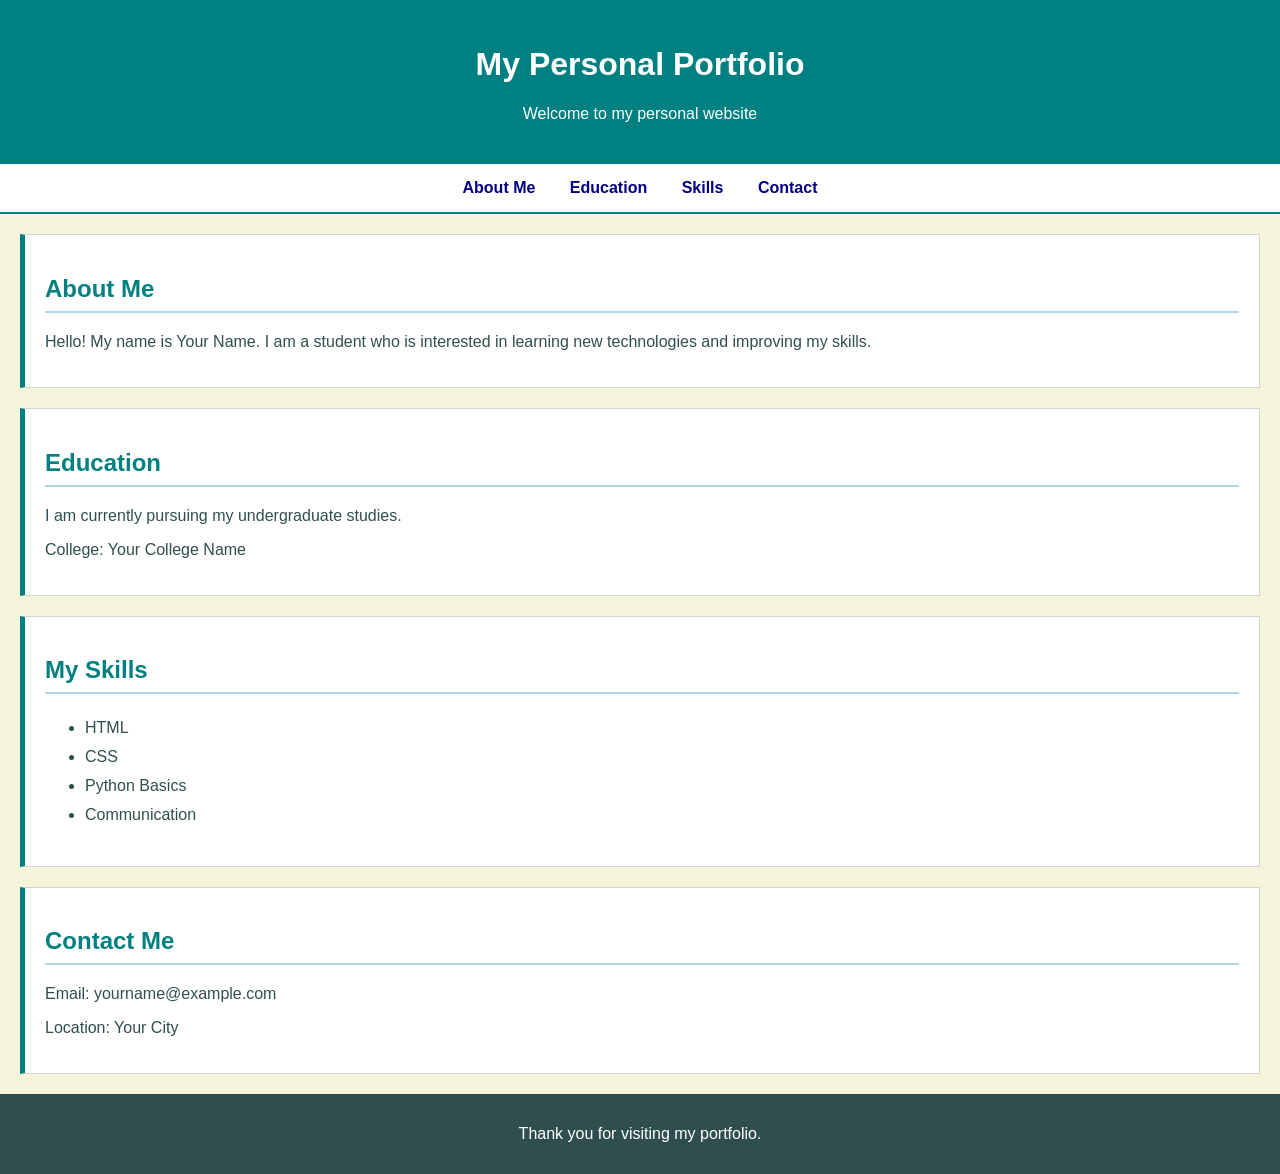
<file: task_01/index.html>
<!DOCTYPE html>
<html>
<head>
    <title>My Personal Portfolio</title>
    <link rel="stylesheet" href="style.css">
</head>
<body>

    <header>
        <h1>My Personal Portfolio</h1>
        <p>Welcome to my personal website</p>
    </header>

    <nav>
        <a href="#about">About Me</a>
        <a href="#education">Education</a>
        <a href="#skills">Skills</a>
        <a href="#contact">Contact</a>
    </nav>

    <section id="about" class="card">
        <h2>About Me</h2>
        <p>Hello! My name is Your Name. I am a student who is interested in
        learning new technologies and improving my skills.</p>
    </section>

    <section id="education" class="card">
        <h2>Education</h2>
        <p>I am currently pursuing my undergraduate studies.</p>
        <p>College: Your College Name</p>
    </section>

    <section id="skills" class="card">
        <h2>My Skills</h2>
        <ul>
            <li>HTML</li>
            <li>CSS</li>
            <li>Python Basics</li>
            <li>Communication</li>
        </ul>
    </section>

    <section id="contact" class="card">
        <h2>Contact Me</h2>
        <p>Email: yourname@example.com</p>
        <p>Location: Your City</p>
    </section>

    <footer>
        <p>Thank you for visiting my portfolio.</p>
    </footer>

</body>
</html>
</file>
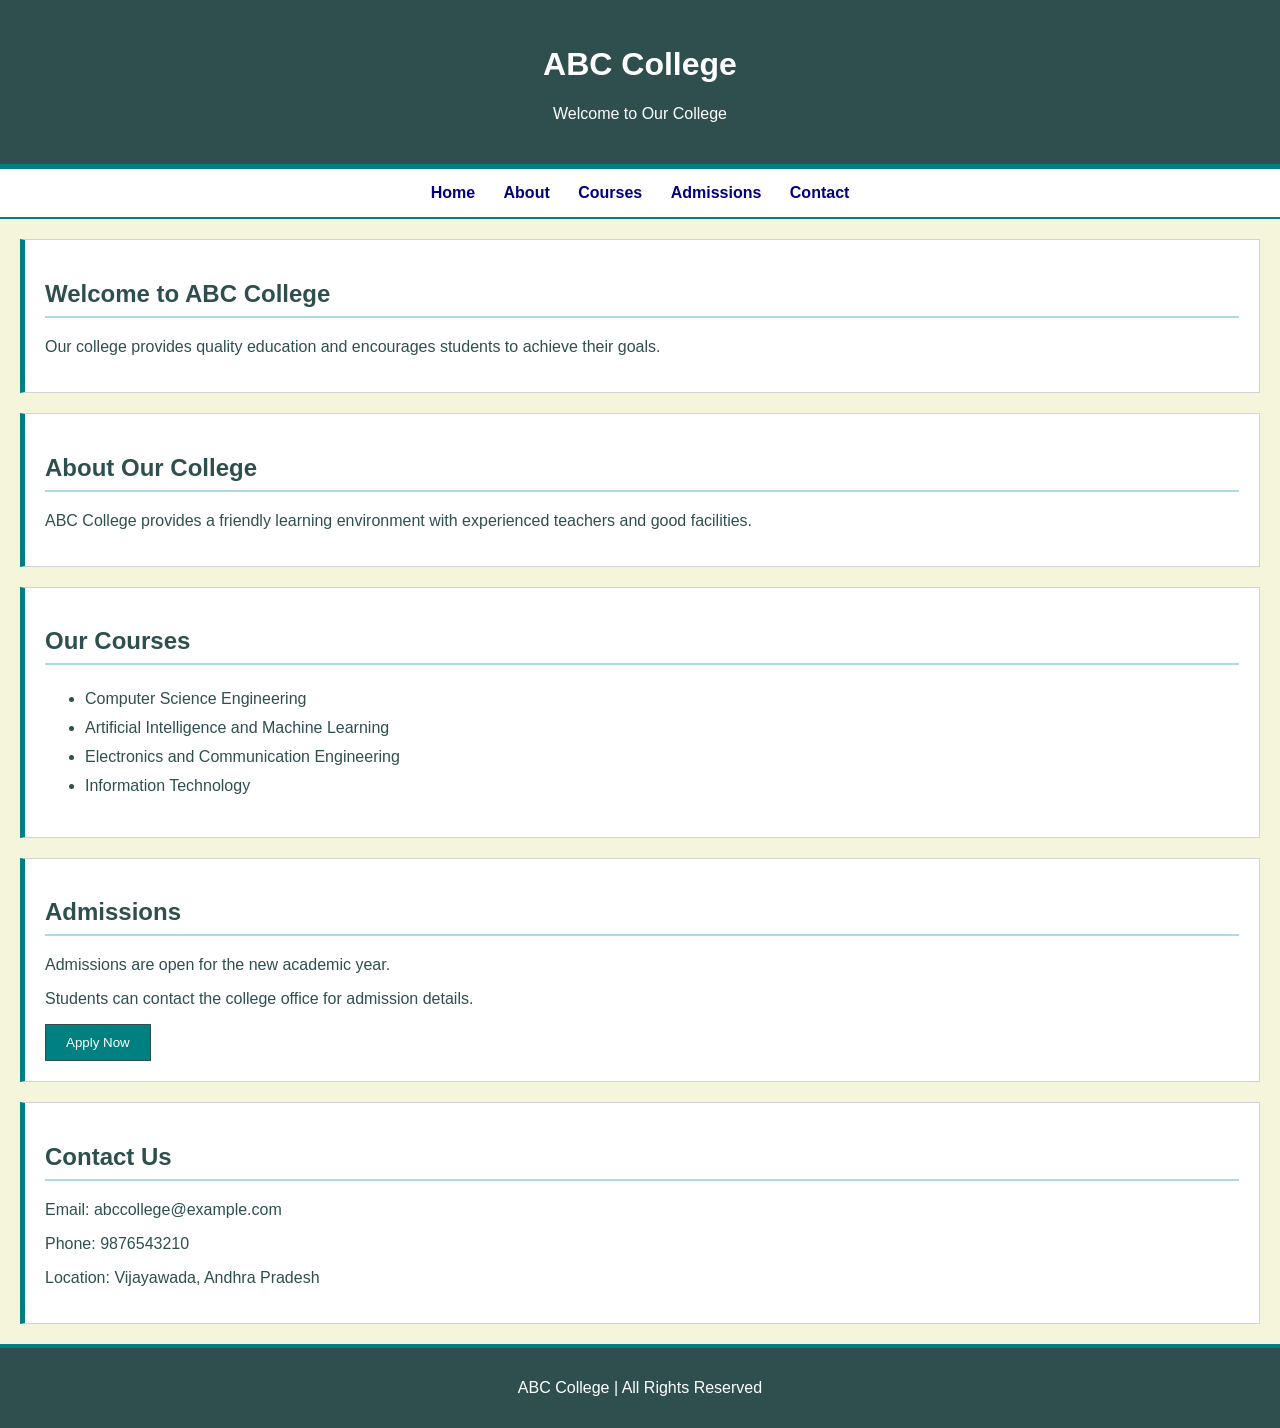
<file: task_02/index.html>
<!DOCTYPE html>
<html>
<head>
    <title>College Information and Admissions</title>
    <link rel="stylesheet" href="style.css">
</head>
<body>

    <header>
        <h1>ABC College</h1>
        <p>Welcome to Our College</p>
    </header>

    <nav>
        <a href="#home">Home</a>
        <a href="#about">About</a>
        <a href="#courses">Courses</a>
        <a href="#admission">Admissions</a>
        <a href="#contact">Contact</a>
    </nav>

    <section id="home" class="card">
        <h2>Welcome to ABC College</h2>
        <p>Our college provides quality education and
        encourages students to achieve their goals.</p>
    </section>

    <section id="about" class="card">
        <h2>About Our College</h2>
        <p>ABC College provides a friendly learning environment
        with experienced teachers and good facilities.</p>
    </section>

    <section id="courses" class="card">
        <h2>Our Courses</h2>
        <ul>
            <li>Computer Science Engineering</li>
            <li>Artificial Intelligence and Machine Learning</li>
            <li>Electronics and Communication Engineering</li>
            <li>Information Technology</li>
        </ul>
    </section>

    <section id="admission" class="card">
        <h2>Admissions</h2>
        <p>Admissions are open for the new academic year.</p>
        <p>Students can contact the college office for
        admission details.</p>
        <button>Apply Now</button>
    </section>

    <section id="contact" class="card">
        <h2>Contact Us</h2>
        <p>Email: abccollege@example.com</p>
        <p>Phone: 9876543210</p>
        <p>Location: Vijayawada, Andhra Pradesh</p>
    </section>

    <footer>
        <p>ABC College | All Rights Reserved</p>
    </footer>

</body>
</html>
</file>
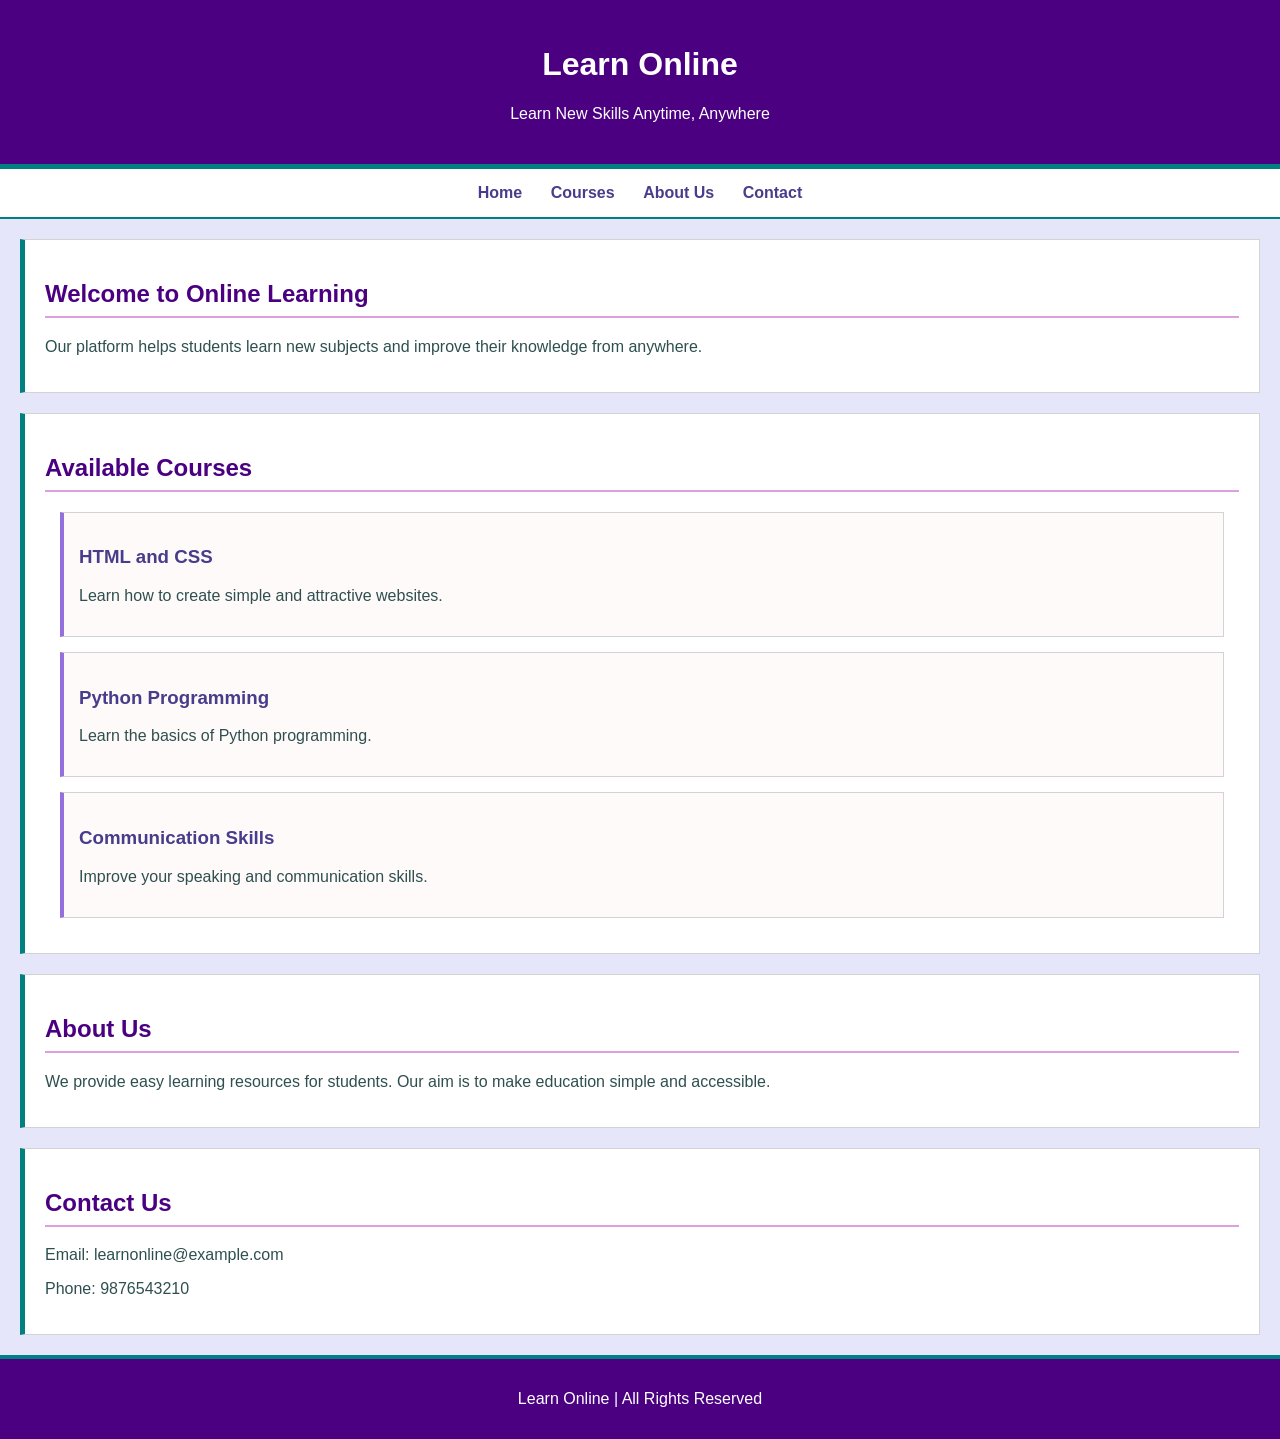
<file: task_03/index.html>
<!DOCTYPE html>
<html>
<head>
    <title>Online Learning Platform</title>
    <link rel="stylesheet" href="style.css">
</head>
<body>

    <header>
        <h1>Learn Online</h1>
        <p>Learn New Skills Anytime, Anywhere</p>
    </header>

    <nav>
        <a href="#home">Home</a>
        <a href="#courses">Courses</a>
        <a href="#about">About Us</a>
        <a href="#contact">Contact</a>
    </nav>

    <section id="home" class="card">
        <h2>Welcome to Online Learning</h2>
        <p>Our platform helps students learn new subjects
        and improve their knowledge from anywhere.</p>
    </section>

    <section id="courses" class="card">
        <h2>Available Courses</h2>

        <div class="course">
            <h3>HTML and CSS</h3>
            <p>Learn how to create simple and attractive websites.</p>
        </div>

        <div class="course">
            <h3>Python Programming</h3>
            <p>Learn the basics of Python programming.</p>
        </div>

        <div class="course">
            <h3>Communication Skills</h3>
            <p>Improve your speaking and communication skills.</p>
        </div>
    </section>

    <section id="about" class="card">
        <h2>About Us</h2>
        <p>We provide easy learning resources for students.
        Our aim is to make education simple and accessible.</p>
    </section>

    <section id="contact" class="card">
        <h2>Contact Us</h2>
        <p>Email: learnonline@example.com</p>
        <p>Phone: 9876543210</p>
    </section>

    <footer>
        <p>Learn Online | All Rights Reserved</p>
    </footer>

</body>
</html>
</file>
<file: task_01/style.css>
body {
    background-color: beige;
    color: navy;
    font-family: Arial, sans-serif;
    margin: 0;
    padding: 0;
}

header {
    background-color: teal;
    color: white;
    text-align: center;
    padding: 25px;
}

nav {
    background-color: white;
    text-align: center;
    padding: 15px;
    border-bottom: 2px solid teal;
}

nav a {
    color: navy;
    text-decoration: none;
    margin: 15px;
    font-weight: bold;
}

nav a:hover {
    color: teal;
}

.card {
    background-color: white;
    color: darkslategray;
    border: 1px solid lightgray;
    border-left: 5px solid teal;
    margin: 20px;
    padding: 20px;
}

h2 {
    color: teal;
    border-bottom: 2px solid lightblue;
    padding-bottom: 8px;
}

ul {
    line-height: 1.8;
}

footer {
    background-color: darkslategray;
    color: white;
    text-align: center;
    padding: 15px;
}
</file>
<file: task_02/style.css>
body {
    background-color: beige;
    color: navy;
    font-family: Arial, sans-serif;
    margin: 0;
    padding: 0;
}

header {
    background-color: darkslategray;
    color: white;
    text-align: center;
    padding: 25px;
    border-bottom: 5px solid teal;
}

nav {
    background-color: white;
    text-align: center;
    padding: 15px;
    border-bottom: 2px solid teal;
}

nav a {
    color: navy;
    text-decoration: none;
    margin: 12px;
    font-weight: bold;
}

nav a:hover {
    color: teal;
}

.card {
    background-color: white;
    color: darkslategray;
    border: 1px solid lightgray;
    border-left: 5px solid teal;
    margin: 20px;
    padding: 20px;
}

h2 {
    color: darkslategray;
    border-bottom: 2px solid lightblue;
    padding-bottom: 8px;
}

ul {
    line-height: 1.8;
}

button {
    background-color: teal;
    color: white;
    border: 1px solid darkslategray;
    padding: 10px 20px;
    cursor: pointer;
}

button:hover {
    background-color: darkslategray;
}

footer {
    background-color: darkslategray;
    color: white;
    text-align: center;
    padding: 15px;
    border-top: 4px solid teal;
}
</file>
<file: task_03/style.css>
body {
    background-color: lavender;
    color: darkslateblue;
    font-family: Arial, sans-serif;
    margin: 0;
    padding: 0;
}

header {
    background-color: indigo;
    color: white;
    text-align: center;
    padding: 25px;
    border-bottom: 5px solid teal;
}

nav {
    background-color: white;
    text-align: center;
    padding: 15px;
    border-bottom: 2px solid teal;
}

nav a {
    color: darkslateblue;
    text-decoration: none;
    margin: 12px;
    font-weight: bold;
}

nav a:hover {
    color: teal;
}

.card {
    background-color: white;
    color: darkslategray;
    border: 1px solid lightgray;
    border-left: 5px solid teal;
    margin: 20px;
    padding: 20px;
}

h2 {
    color: indigo;
    border-bottom: 2px solid plum;
    padding-bottom: 8px;
}

.course {
    background-color: snow;
    border: 1px solid lightgray;
    border-left: 4px solid mediumpurple;
    margin: 15px;
    padding: 15px;
}

h3 {
    color: darkslateblue;
}

footer {
    background-color: indigo;
    color: white;
    text-align: center;
    padding: 15px;
    border-top: 4px solid teal;
}
</file>
